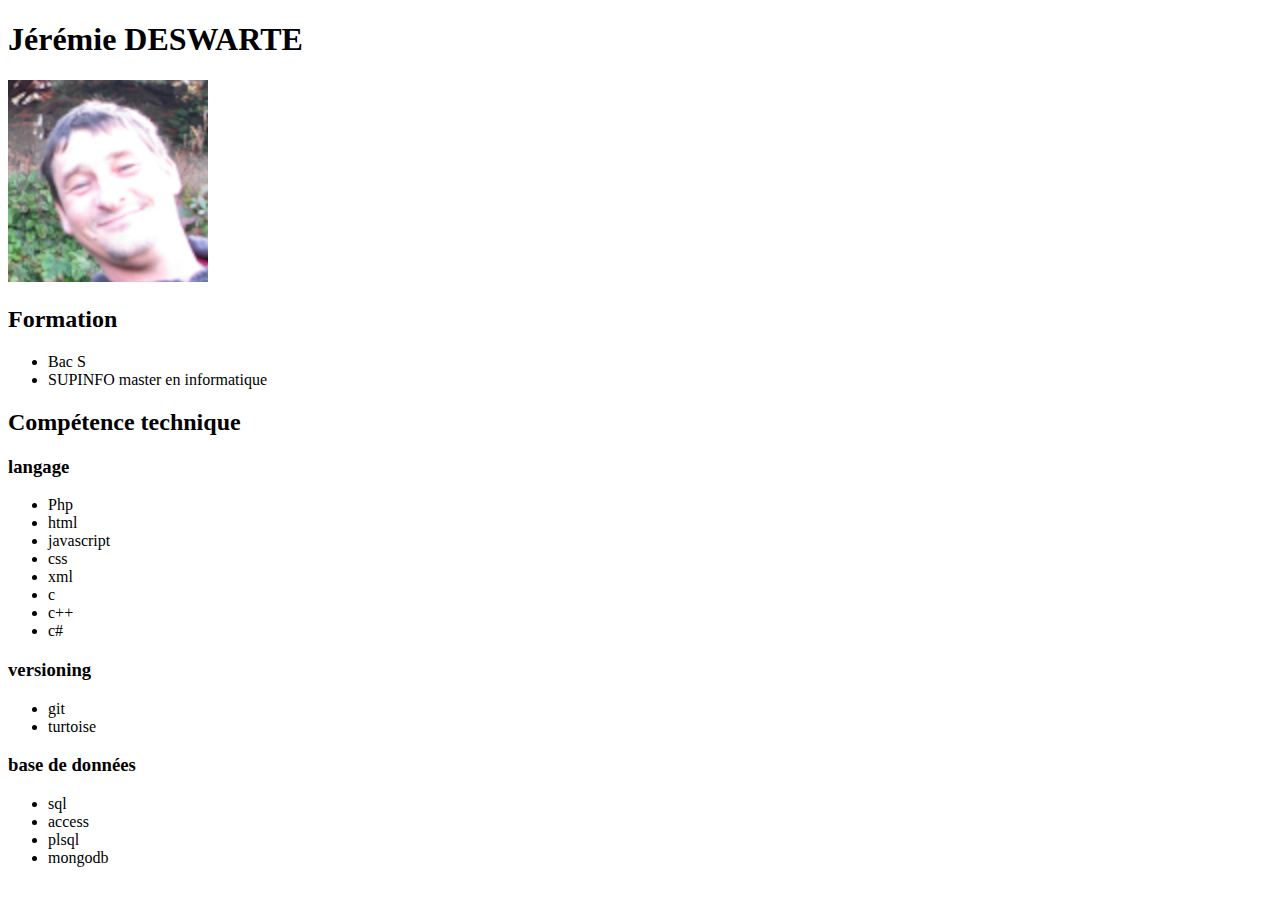
<file: index.html>
<!DOCTYPE html>
<html lang="fr">

<html>
<head>
    <link href= "CSS/style.css" rel="stylesheet">
    <meta charset="UTF-8">
    <meta http-equiv="X-UA-Compatible" content="IE=edge">
    <meta name="viewport" content="width=device-width, initial-scale=1.0">
    <title>Mon CV</title>
</head>
<body>
    <h1>Jérémie DESWARTE</h1>

    <p><a href="image/photo.jpg" target="blank"><img src="image/photo_min.jpg" /></a></p>

    <!--liste des des formation-->

    <h2>Formation</h2>

    <ul>
        <li>Bac S</li>
        <li>SUPINFO master en informatique</li>
    </ul>

    <h2>Compétence technique</h2>
    <h3>langage</h3>
    <ul>
        <li>Php</li>
        <li>html</li>
        <li>javascript</li>
        <li>css</li>
        <li>xml</li>
        <li>c</li>
        <li>c++</li>
        <li>c#</li>
    </ul>
    <h3>versioning</h3>
    <ul>
        <li>git</li>
        <li>turtoise</li>
    </ul>
    <h3>base de données</h3>
    <ul>
        <li>sql</li>
        <li>access</li>
        <li>plsql</li>
        <li>mongodb</li>
    </ul>
</body>
</html>
</file>
<file: CSS/style.css>
h1 h2{
    color: grey;
}
</file>
